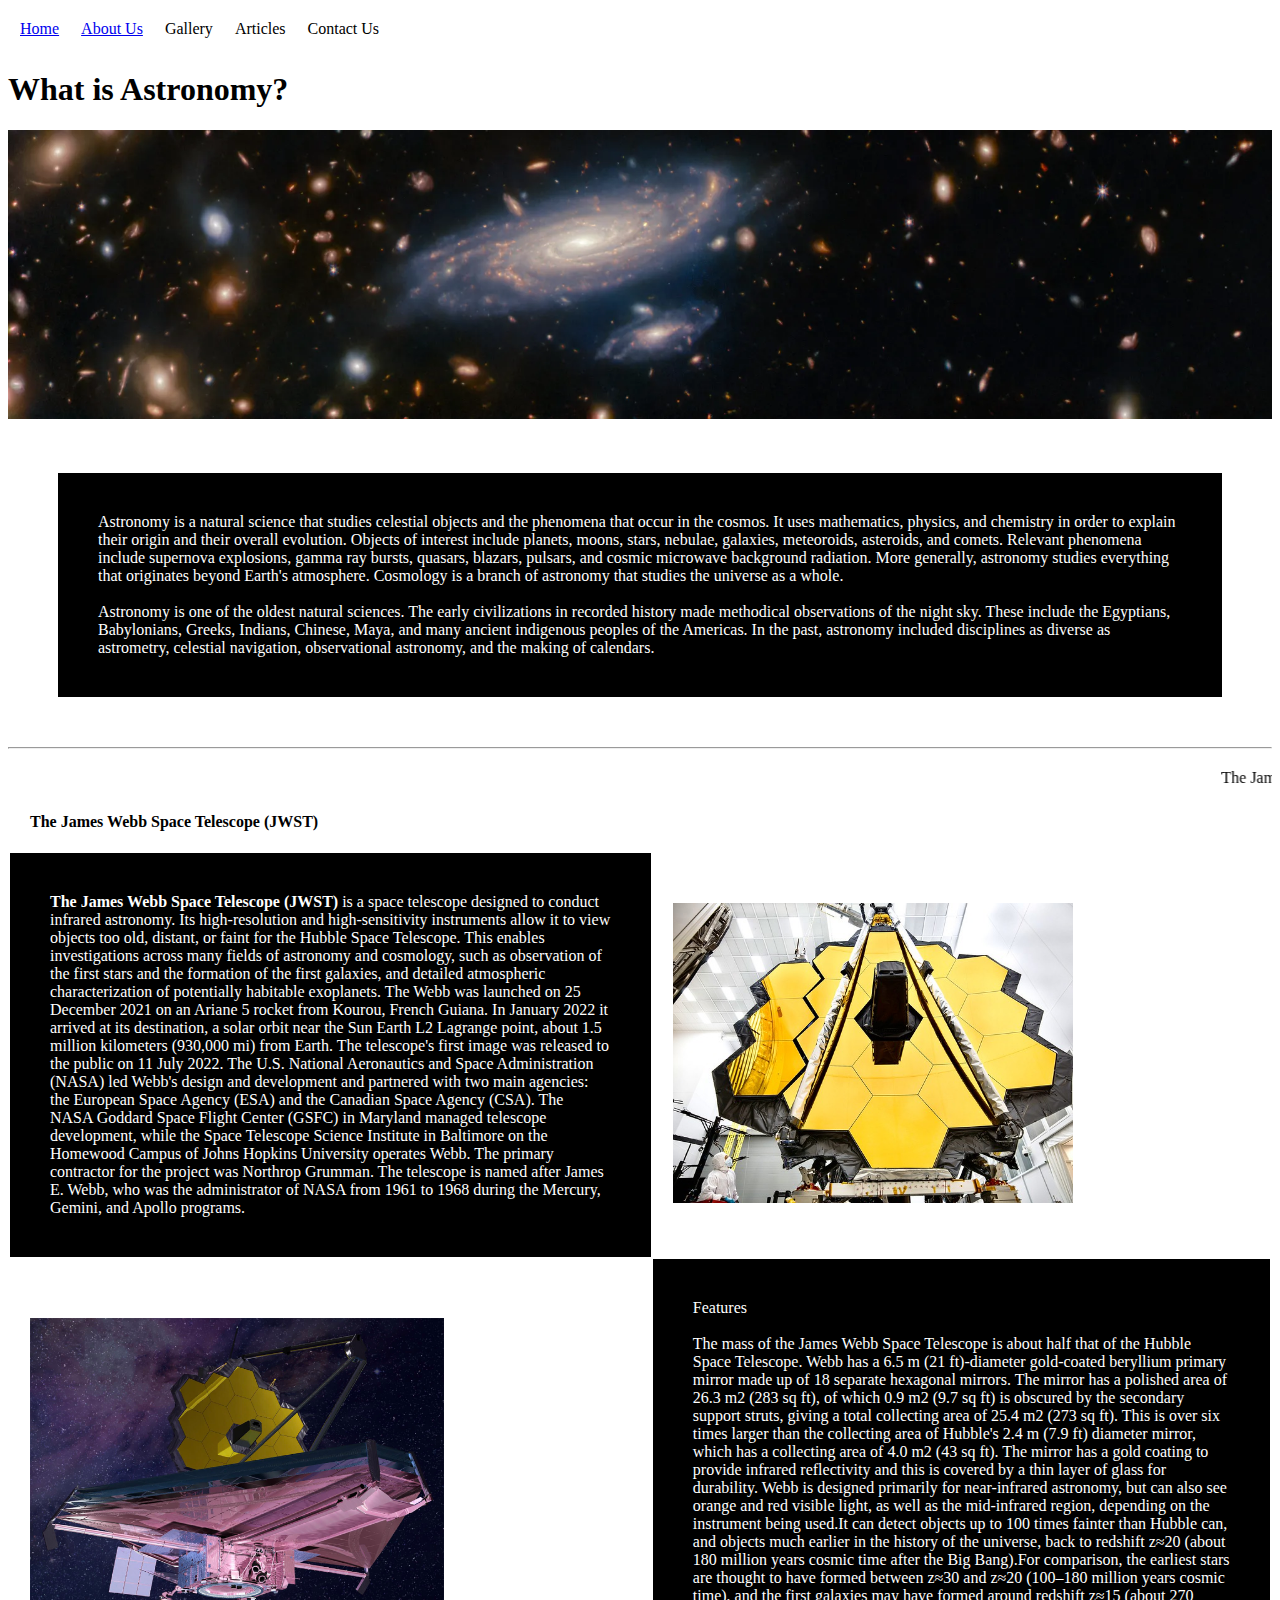
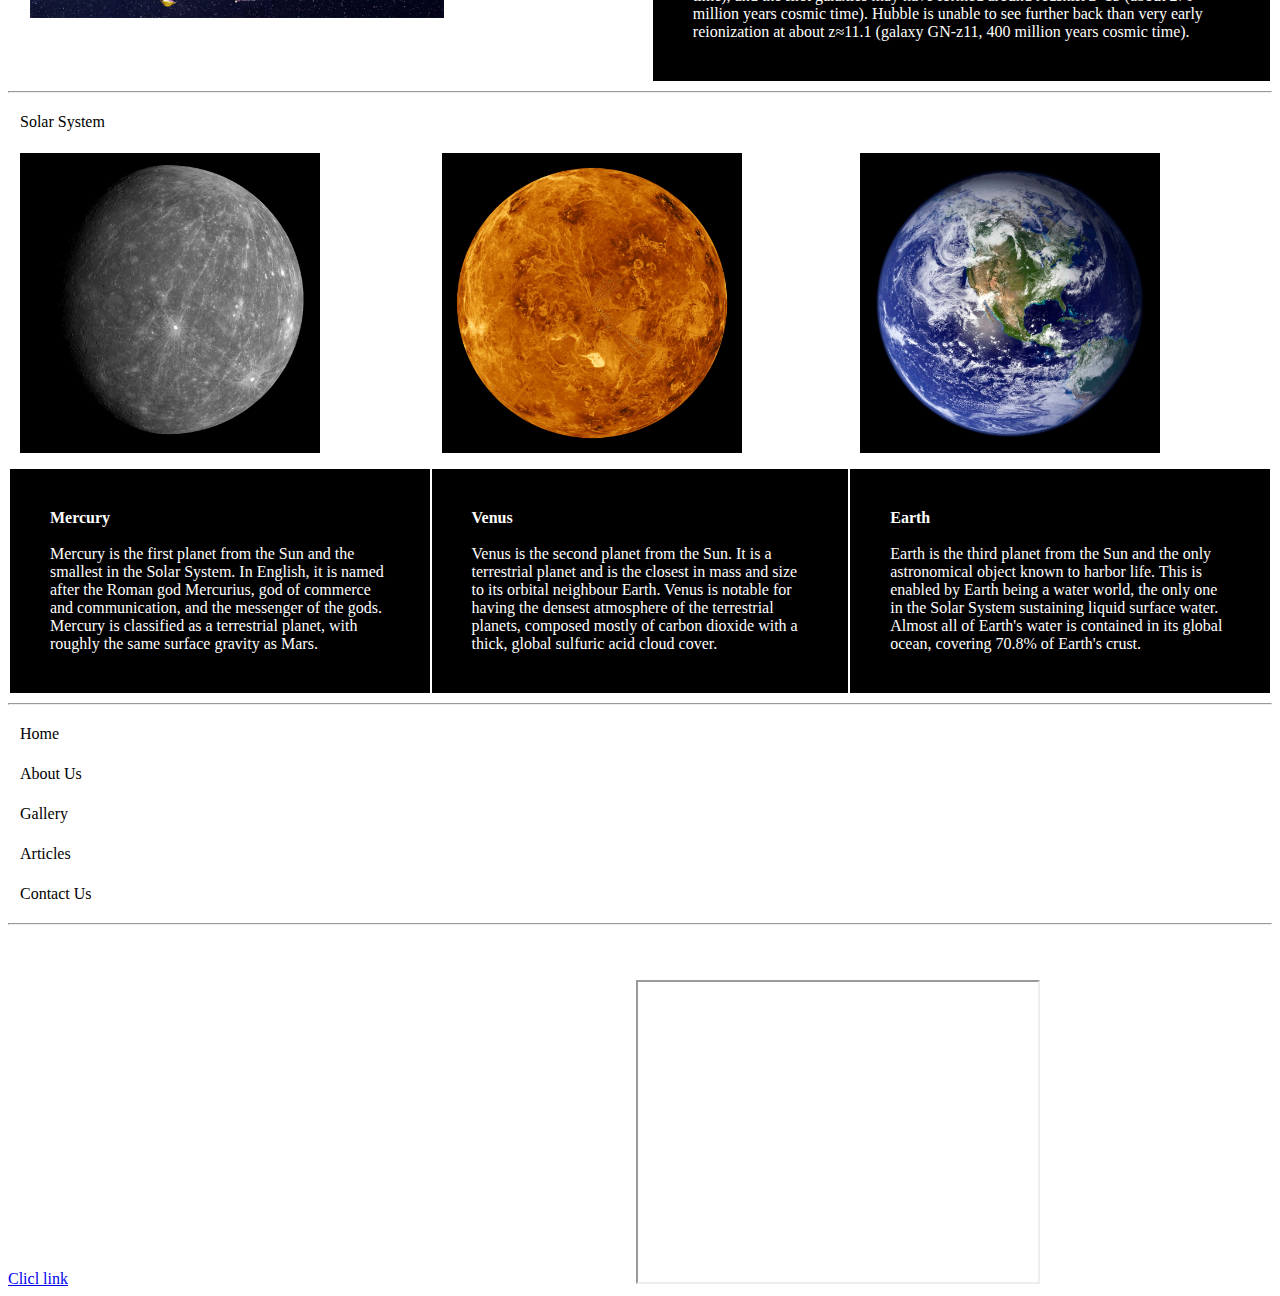
<file: index.html>
<!DOCTYPE html>
<html lang="en">

<head>
    <meta charset="UTF-8">
    <meta name="viewport" content="width=device-width, initial-scale=1.0">
    <title>Astro World</title>
    <link rel="stylesheet" href="css/style.css">
</head>

<body>
    <table cellpadding="10">
        <tr>
            <td><a href="index.html">Home</a> </td>
            <td><a href="aboutUs.html">About Us</a> </td>
            <td>Gallery</td>
            <td>Articles </td>
            <td>Contact Us </td>
        </tr>
    </table>
    <h1>What is Astronomy?</h1>
    <img src="img/header_2.webp" width="100%" alt="nebula">
    <p class="odd">Astronomy is a natural science that studies celestial objects and the phenomena that occur in the cosmos. It uses
        mathematics, physics, and chemistry in order to explain their origin and their overall evolution. Objects of
        interest include planets, moons, stars, nebulae, galaxies, meteoroids, asteroids, and comets. Relevant phenomena
        include supernova explosions, gamma ray bursts, quasars, blazars, pulsars, and cosmic microwave background
        radiation. More generally, astronomy studies everything that originates beyond Earth's atmosphere. Cosmology is
        a branch of astronomy that studies the universe as a whole.
        <br>
        <br>
        Astronomy is one of the oldest natural sciences. The early civilizations in recorded history made methodical
        observations of the night sky. These include the Egyptians, Babylonians, Greeks, Indians, Chinese, Maya, and
        many ancient indigenous peoples of the Americas. In the past, astronomy included disciplines as diverse as
        astrometry, celestial navigation, observational astronomy, and the making of calendars.

    </p>
    <hr>
    <h2></h2>
    <marquee width="100%" behavior="" direction="left">The James Webb Space Telescope (JWST)</marquee>

    <table width="100%" cellpadding="20">
        <tr>

            <td><strong>The James Webb Space Telescope (JWST)</strong></td>
        </tr>
        <tr>

            <td class="odd"><strong>The James Webb Space Telescope (JWST)</strong> is a space telescope designed to conduct infrared
                astronomy.
                Its high-resolution and high-sensitivity instruments allow it to view objects too old, distant,
                or faint for the Hubble Space Telescope. This enables investigations across many fields of
                astronomy and cosmology, such as observation of the first stars and the formation of the
                first galaxies, and detailed atmospheric characterization of potentially habitable exoplanets.

                The Webb was launched on 25 December 2021 on an Ariane 5 rocket from Kourou, French Guiana.
                In January 2022 it arrived at its destination, a solar orbit near the Sun Earth L2 Lagrange
                point, about 1.5 million kilometers (930,000 mi) from Earth. The telescope's first image was
                released to the public on 11 July 2022.

                The U.S. National Aeronautics and Space Administration (NASA) led Webb's design and development
                and partnered with two main agencies: the European Space Agency (ESA) and the Canadian Space Agency
                (CSA).
                The NASA Goddard Space Flight Center (GSFC) in Maryland managed telescope development,
                while the Space Telescope Science Institute in Baltimore on the Homewood Campus of
                Johns Hopkins University operates Webb. The primary contractor for the project was Northrop Grumman.

                The telescope is named after James E. Webb, who was the administrator of NASA from 1961 to 1968
                during the Mercury, Gemini, and Apollo programs.

            </td>
            <td><img src="img/jameswebb.jpg" height="300" alt="jameswebb"></td>

        </tr>
        <tr>
            <td>
                <img src="img/jameswebb2.jpg" height="300" alt="jameswebb">

            </td>
            <td class="odd">
                Features
                <br><br>
                The mass of the James Webb Space Telescope is about half that of the Hubble Space Telescope.
                Webb has a 6.5 m (21 ft)-diameter gold-coated beryllium primary mirror made up of 18 separate
                hexagonal mirrors. The mirror has a polished area of 26.3 m2 (283 sq ft), of which 0.9 m2 (9.7 sq ft)
                is obscured by the secondary support struts, giving a total collecting area of 25.4 m2 (273 sq ft).
                This is over six times larger than the collecting area of Hubble's 2.4 m (7.9 ft) diameter mirror, which
                has a collecting area of 4.0 m2 (43 sq ft). The mirror has a gold coating to provide infrared
                reflectivity and this is covered by a thin layer of glass for durability.

                Webb is designed primarily for near-infrared astronomy, but can also see orange and red visible light,
                as well as the mid-infrared region, depending on the instrument being used.It can detect objects up to
                100 times fainter than Hubble can, and objects much earlier in the history of the universe, back to
                redshift z≈20 (about 180 million years cosmic time after the Big Bang).For comparison, the earliest
                stars are thought to have formed between z≈30 and z≈20 (100–180 million years cosmic time), and the
                first galaxies may have formed around redshift z≈15 (about 270 million years cosmic time).
                Hubble is unable to see further back than very early reionization at about z≈11.1
                (galaxy GN-z11, 400 million years cosmic time).
            </td>

        </tr>


    </table>

    <hr>
    <table width="100%" cellpadding="10">
        <tr>

            <td>Solar System</td>
        </tr>
        <tr>
            <td><img src="img/licensed-image.jpg" width="300" alt="Mercury"></td>
            <td><img src="img/venus.jpg" width="300" alt="venus"></td>
            <td><img src="img/earth.jpg" width="300" alt="venus"></td>
        </tr>


        <tr>
            <td class="odd">
                <strong>Mercury</strong>
                <br><br>
                Mercury is the first planet from the Sun and the smallest in the Solar System.
                In English, it is named after the Roman god Mercurius, god of commerce and communication, and the
                messenger of the gods.
                Mercury is classified as a terrestrial planet, with roughly the same surface gravity as Mars.
            </td>
            <td class="odd">
                <strong>Venus</strong>
                <br><br>
                Venus is the second planet from the Sun. It is a terrestrial planet and is the closest
                in mass and size to its orbital neighbour Earth. Venus is notable for having the densest
                atmosphere of the terrestrial planets, composed mostly of carbon dioxide with a thick, global sulfuric
                acid cloud cover.
            </td>
            <td class="odd"><strong>Earth</strong>
                <br><br>
                Earth is the third planet from the Sun and the only astronomical object known to harbor life.
                This is enabled by Earth being a water world, the only one in the Solar System sustaining liquid surface
                water.
                Almost all of Earth's water is contained in its global ocean, covering 70.8% of Earth's crust.
            </td>
        </tr>
    </table>
    <hr>
    <table cellpadding="10">
        <tr>
            <td>Home </td>
        </tr>
        <tr>
            <td>About Us </td>
        </tr>
        <tr>
            <td>Gallery</td>
        </tr>
        <tr>
            <td>Articles </td>
        </tr>
        <tr>
            <td>Contact Us </td>
        </tr>
    </table>
    <hr>
    <br><br>

    <a href="https://science.nasa.gov/mission/webb/what-is-webb-observing/">Clicl link</a>

    <iframe width="560" height="315" src="https://www.youtube.com/embed/2WODej84jxg?si=gJwVYXtWuO3NveON"
        title="YouTube video player" frameborder="0"
        allow="accelerometer; autoplay; clipboard-write; encrypted-media; gyroscope; picture-in-picture; web-share"
        referrerpolicy="strict-origin-when-cross-origin" allowfullscreen></iframe>

    <iframe
        src="https://www.google.com/maps/embed?pb=!1m18!1m12!1m3!1d3962.387484521603!2d79.90491717568061!3d6.722483220817615!2m3!1f0!2f0!3f0!3m2!1i1024!2i768!4f13.1!3m3!1m2!1s0x3ae247a4c04ae595%3A0x4060e3527ce41470!2siCET%20-%20Institute%20of%20Computer%20Engineering%20Technology!5e0!3m2!1sen!2slk!4v1714906384889!5m2!1sen!2slk"
        width="400" height="300" style="border:10;" allowfullscreen="" loading="lazy"
        referrerpolicy="no-referrer-when-downgrade"></iframe>
</body>

</html>
</file>
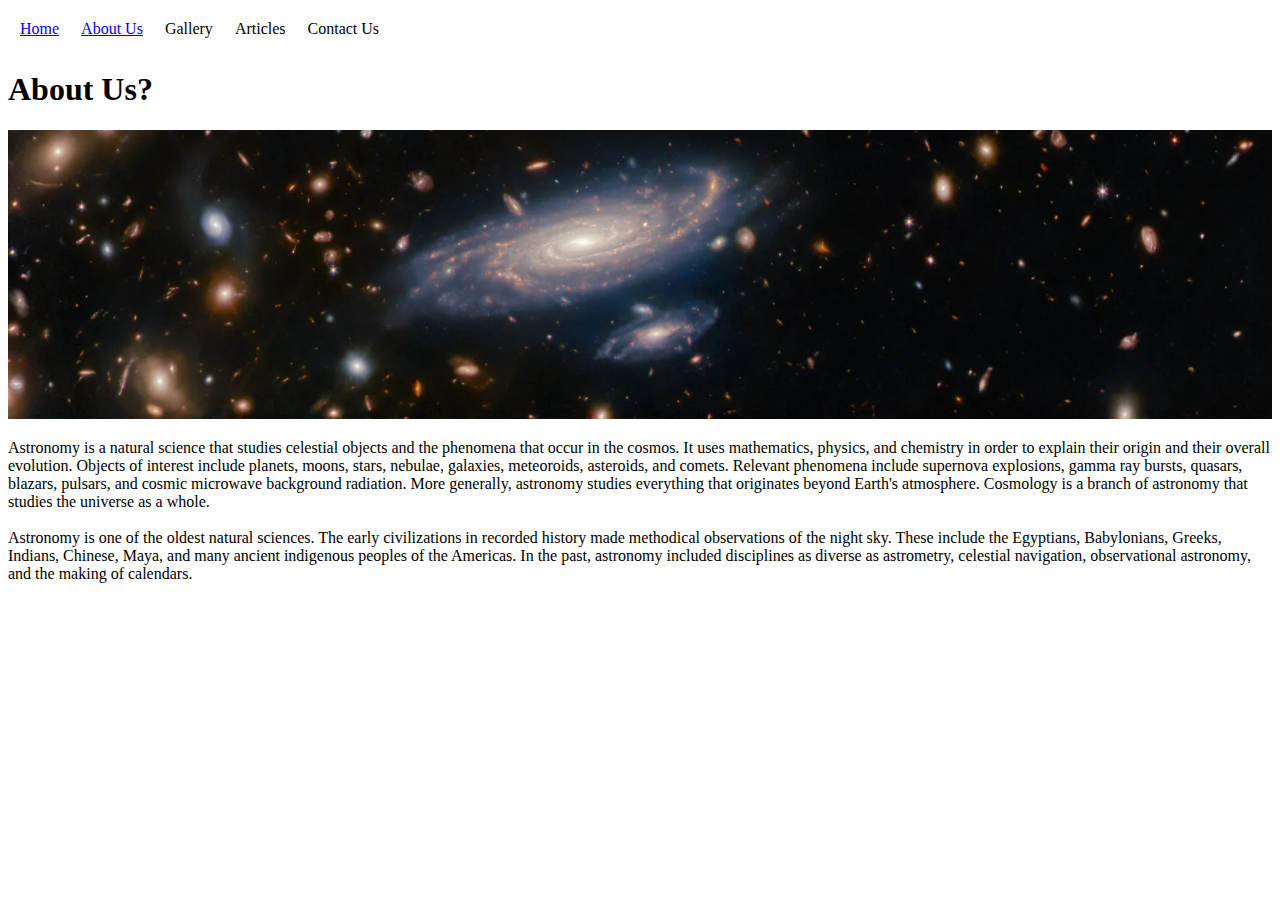
<file: aboutUs.html>
<!DOCTYPE html>
<html lang="en">
<head>
    <meta charset="UTF-8">
    <meta name="viewport" content="width=device-width, initial-scale=1.0">
    <title>Document</title>
</head>
<body>

    <table cellpadding="10">
        <tr>
            <td><a href="index.html">Home</a> </td>
            <td><a href="aboutUs.html">About Us</a> </td>
            <td>Gallery</td>
            <td>Articles </td>
            <td>Contact Us </td>
        </tr>
    </table>

    <h1>About Us?</h1>
    <img src="img/header_2.webp" width="100%" alt="nebula">
    <p>Astronomy is a natural science that studies celestial objects and the phenomena that occur in the cosmos. It uses
        mathematics, physics, and chemistry in order to explain their origin and their overall evolution. Objects of
        interest include planets, moons, stars, nebulae, galaxies, meteoroids, asteroids, and comets. Relevant phenomena
        include supernova explosions, gamma ray bursts, quasars, blazars, pulsars, and cosmic microwave background
        radiation. More generally, astronomy studies everything that originates beyond Earth's atmosphere. Cosmology is
        a branch of astronomy that studies the universe as a whole.
        <br>
        <br>
        Astronomy is one of the oldest natural sciences. The early civilizations in recorded history made methodical
        observations of the night sky. These include the Egyptians, Babylonians, Greeks, Indians, Chinese, Maya, and
        many ancient indigenous peoples of the Americas. In the past, astronomy included disciplines as diverse as
        astrometry, celestial navigation, observational astronomy, and the making of calendars.

    </p>

</body>
</html>
</file>
<file: css/style.css>
#heading{
    background-color: black;
    color: green;
}

.even{
    background-color: green;
    color: white;
}

#heading2{
    background-color: aqua;
    color: black;
}

.btn-login{
    background-color: blue;
    padding: 10px;
    color: white;
    font-size: larger;
    width: 100px;
    border: none;
    border-radius: 10px;
    font-weight: 700;
    cursor: pointer;
}

.btn-login:hover{
    background-color: rgb(14, 14, 120);
}

.btn-login:active{
    background-color: rgb(179, 5, 5);
    border: 1px solid black;
}

.odd{
    background-color: black;
    color: white;
    padding: 40px;
    /* padding-top: 40px;
    padding-bottom: 40px;
    padding-left: 40px;
    padding-right: 40px; */
    margin: 50px;

    /* margin-top: 50px;
    margin-bottom: 50px;
    margin-left: 50px;
    margin-right: 50px; */
}

body{
    background-image: url(https://images.pexels.com/photos/2387877/pexels-photo-2387877.jpeg?auto=compress&cs=tinysrgb&w=1260&h=750&dpr=2");
    background-repeat: no-repeat;
    background-position: center;
    background-size: cover;
    background-attachment: fixed;
}
</file>
